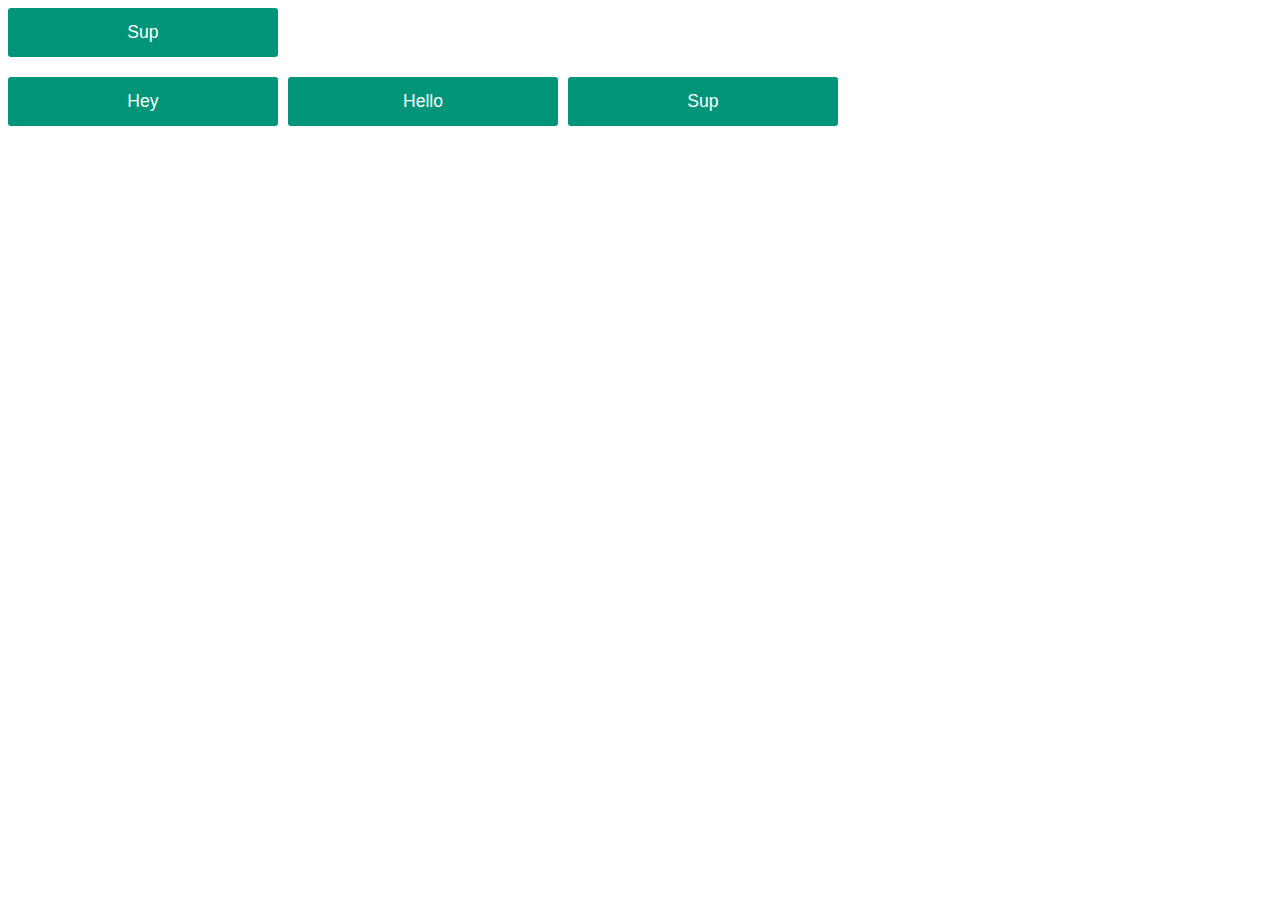
<file: Hover Brightness/index.html>
<!DOCTYPE html>
<html>
<head>
	<meta charset="utf-8">
	<meta name="viewport" content="width=device-width, initial-scale=1">
	<link rel="stylesheet" type="text/css" href="style.css">
	<title>Yo</title>
</head>
<body>
	<button>Sup</button>

	<div style="display: flex; gap: 10px; margin: 20px 0;">
		<button>Hey</button>
		<button>Hello</button>
		<button>Sup</button>
	</div>
</body>
</html>
</file>
<file: Hover Brightness/style.css>
button{
    min-width: 270px;
    padding: 14px 17px;
    border-radius: 3px;
    color: white;
    cursor: pointer;
    font-size: 1.1em;
    border: none;
    position: relative;
    background: transparent;
}

button::before{
    content: "";
    position: absolute;
    top: 0;
    left: 0;
    width: 100%;
    height: 100%;
    border-radius: 3px;
    background-color: #009579;
    z-index: -1;
    transition: filter 0.3s;
}

button:hover::before{
    filter: brightness(0.9);
}

button:active{
    filter: brightness(0.7);
}

div button:focus{
    background: orange;
}
</file>
